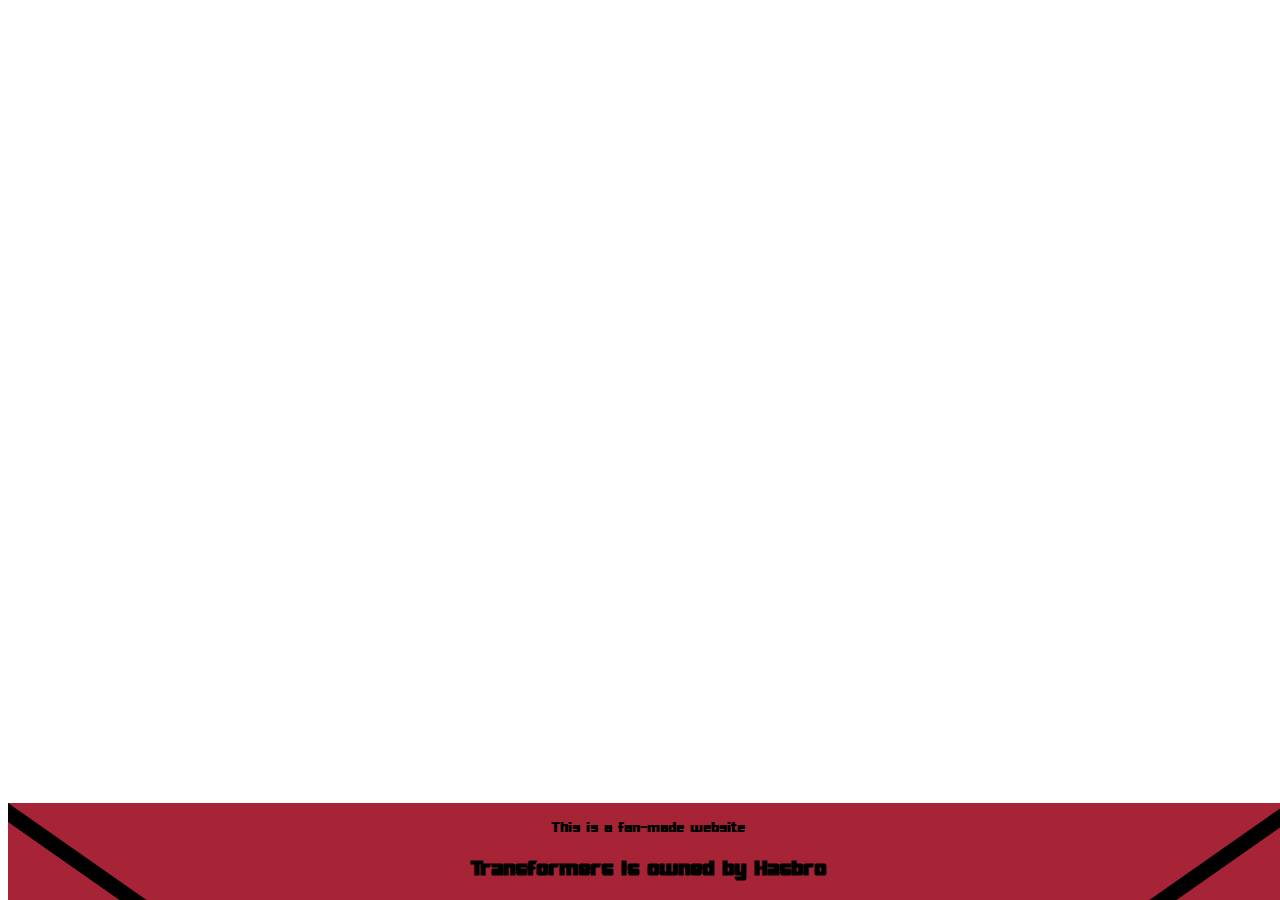
<file: Pages/footer.html>
<!DOCTYPE html>
<html lang="en">
<head>
    <meta charset="UTF-8">
    <meta name="viewport" content="width=device-width, initial-scale=1.0">
    <title>Document</title>
    <link rel="stylesheet" type="text/css" href="/CSS/footer.css">
</head>
<body>
    <footer class="tf">
        <p>This is a fan-made website</p>
        <h2>Transformers is owned by Hasbro</h2>
    </footer>
</body>
</html>
</file>
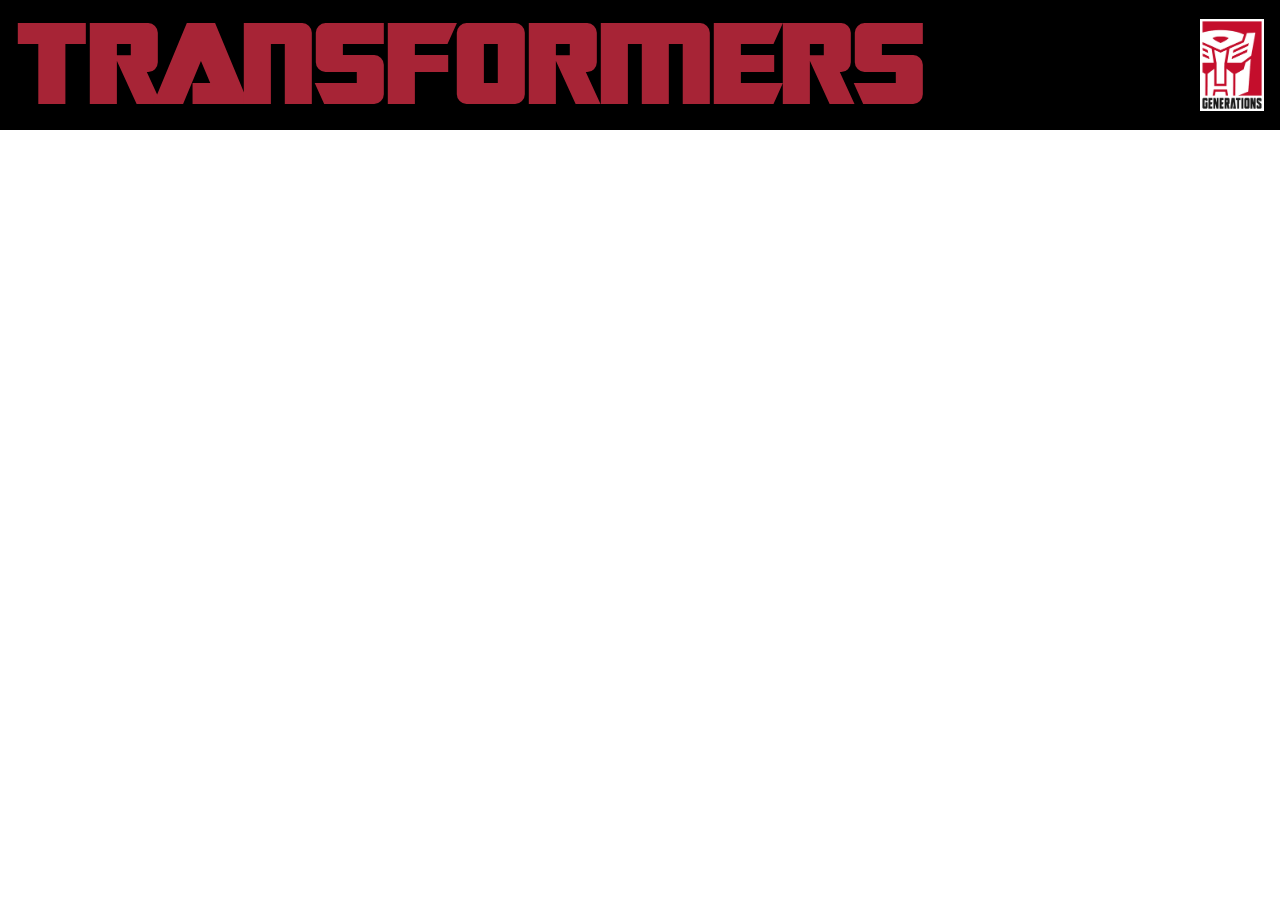
<file: Pages/header.html>
<!DOCTYPE html>
<html lang="en">
<head>
    <meta charset="UTF-8">
    <meta name="viewport" content="width=device-width, initial-scale=1.0">
    <title>Document</title>
    <link rel="stylesheet" type="text/css" href="/CSS/header.css">
</head>
<body>
    <header class="grid-container">
        <h1 name="title" class="grid-item">
            <span class="tf">TRANSFORMERS</span>
        </h1>
        <img src="/Images/160px-Generations_2015_Toyline_logo.png" alt="Transformers Generations Logo" class="grid-item">
    </header>
</body>
</html>
</file>
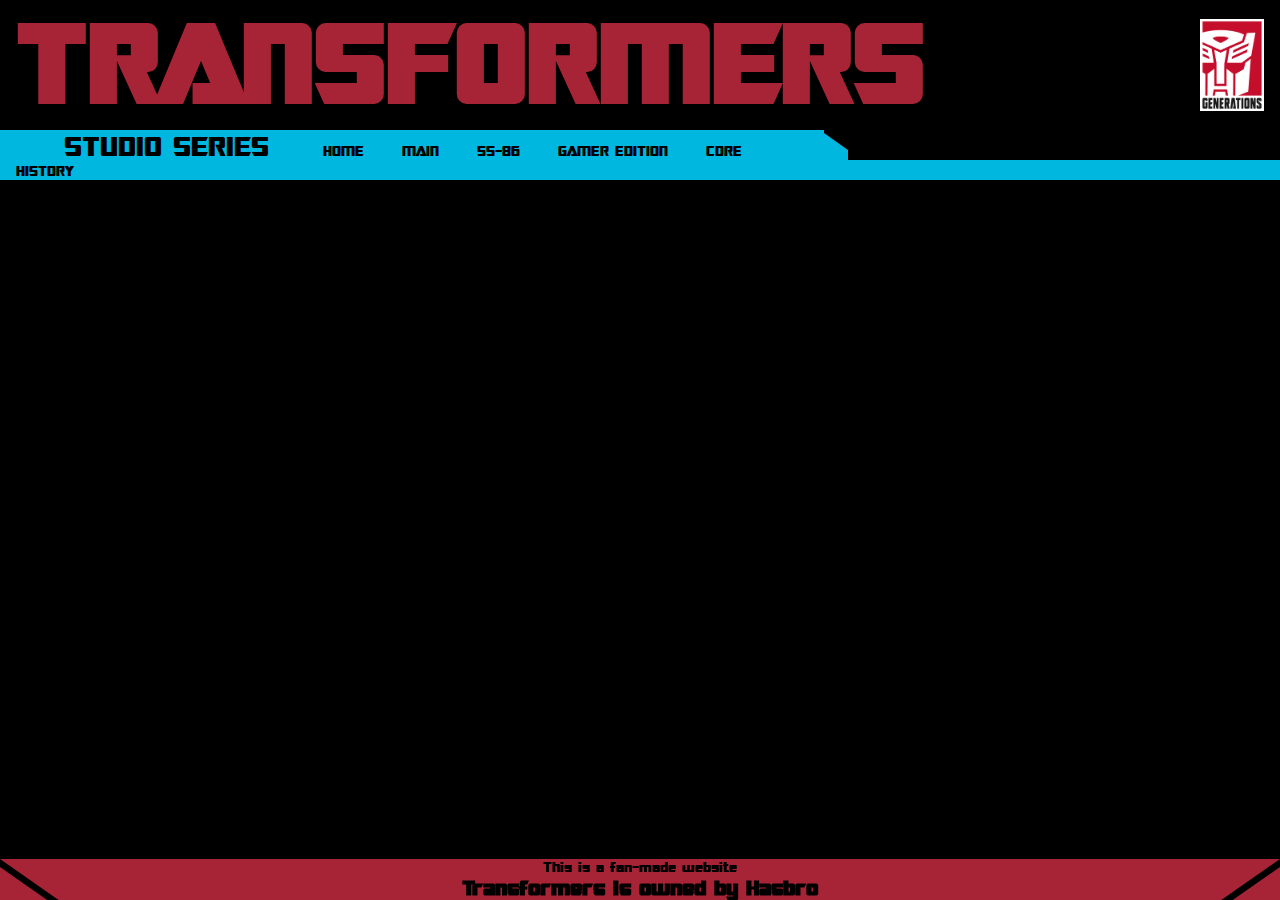
<file: Pages/history.html>
<!DOCTYPE html>
<html lang="en">
<head>
    <meta charset="UTF-8">
    <meta name="viewport" content="width=device-width, initial-scale=1.0">
    <title>Document</title>
    <link rel="stylesheet" type="text/css" href="/CSS/history.css">
</head>
<body>
    <div id="header"></div>
    <div id="navbar">
        <object type="text/html" data="navbar.html?page=index.html" style="width:100%; height:100vh;"></object>
    </div>
    
    <body>
        <p>Test</p>
    </body>

    <div id="footer"></div>

    <script src="/JS/include.js"></script>
</body>
</html>
</file>
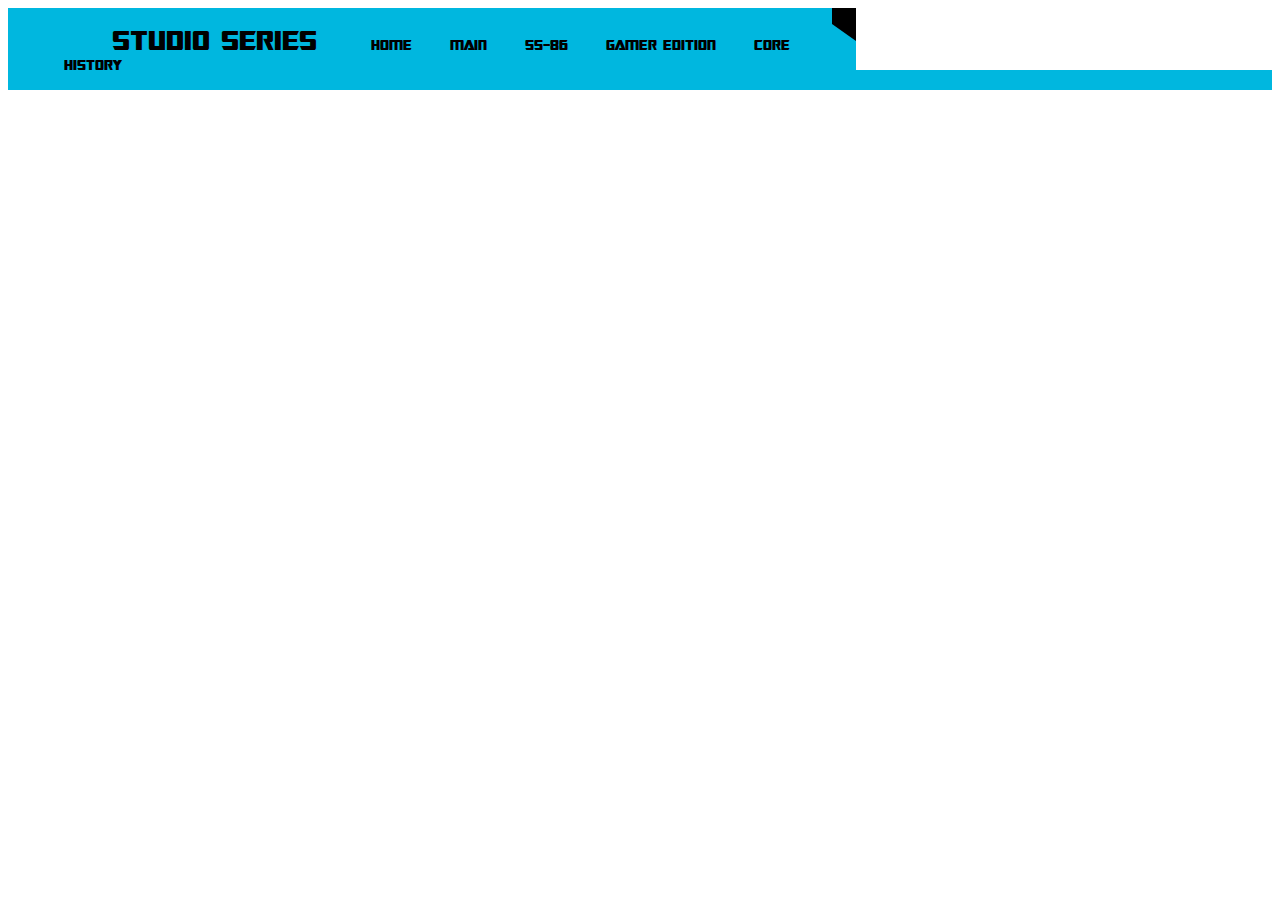
<file: Pages/navbar.html>
<!DOCTYPE html>
<html lang="en">
<head>
    <meta charset="UTF-8">
    <meta name="viewport" content="width=device-width, initial-scale=1.0">
    <title>Document</title>
    <link rel="stylesheet" type="text/css" href="/CSS/navbar.css">
</head>
<body>
    <div class="container">
        <div class="navbar">
            <ul class="tf">
                <li class="start">STUDIO SERIES</li>
                <li class="home"><a href="/index.html">HOME</a></li>
                <li><a>MAIN</a></li>
                <li><a>SS-86</a></li>
                <li><a>GAMER EDITION</a></li>
                <li><a>CORE</a></li>
                <li class="history"><a href="/Pages/history.html">HISTORY</a></li>
            </ul>
        </div>
        <div class="bar">If you found this good job</div>
    </div>
</body>
</html>
</file>
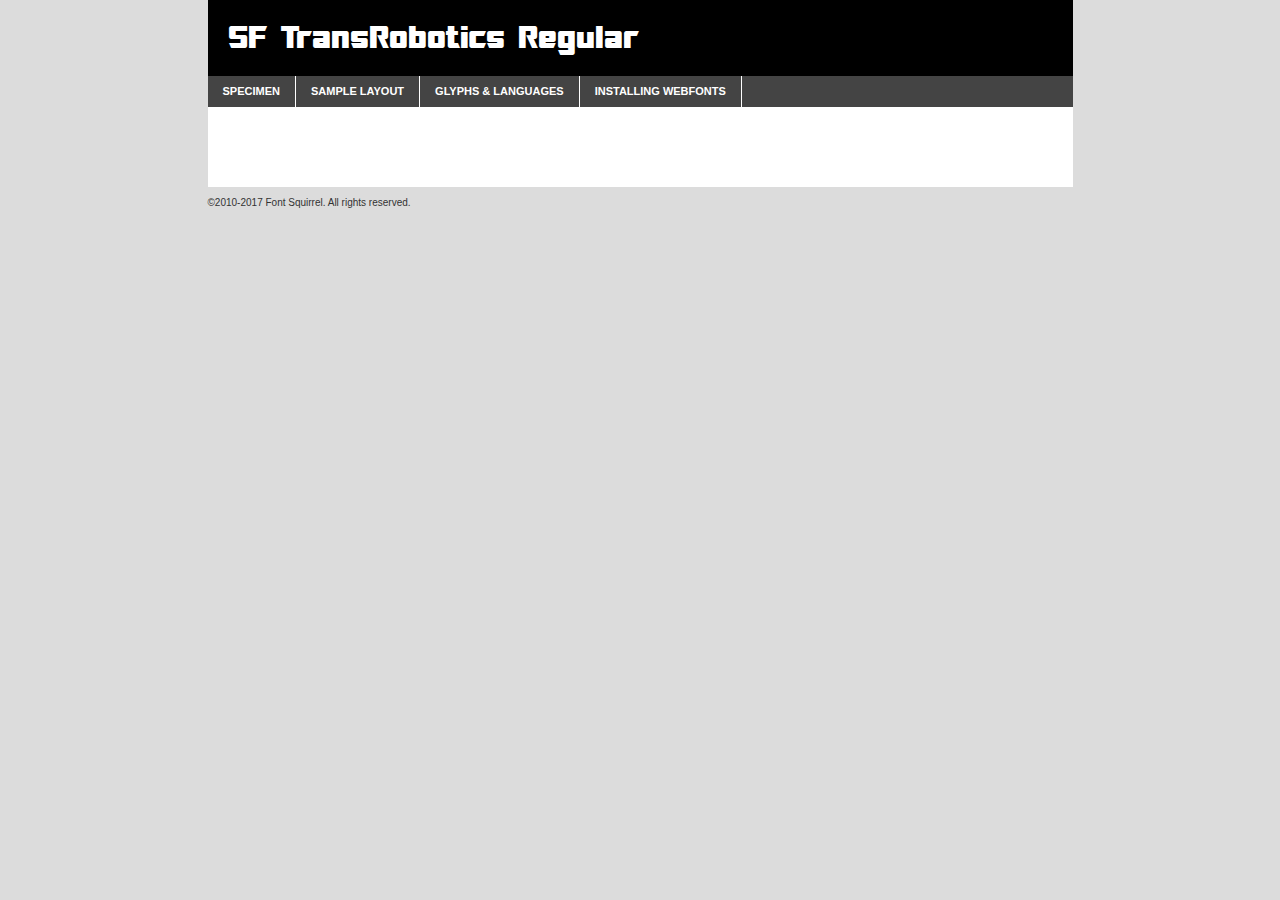
<file: Fonts/webfontkit-20240302-183716/sf_transrobotics-demo.html>
<!DOCTYPE html PUBLIC "-//W3C//DTD XHTML 1.0 Transitional//EN"
        "http://www.w3.org/TR/xhtml1/DTD/xhtml1-transitional.dtd">

<html xmlns="http://www.w3.org/1999/xhtml" xml:lang="en" lang="en">
<head>
    <meta http-equiv="Content-Type" content="text/html; charset=utf-8"/>
    <script src="http://ajax.googleapis.com/ajax/libs/jquery/1.7.2/jquery.min.js" type="text/javascript" charset="utf-8"></script>
    <script type="text/javascript">
		(function($) {
			$.fn.easyTabs = function(option) {
				var param = jQuery.extend({ fadeSpeed: 'fast', defaultContent: 1, activeClass: 'active' }, option);
				$(this).each(function() {
					var thisId = '#' + this.id;
					if ( param.defaultContent == '' )
					{
						param.defaultContent = 1;
					}
					if ( typeof param.defaultContent == 'number' )
					{
						var defaultTab = $(thisId + ' .tabs li:eq(' + (param.defaultContent - 1) + ') a').attr('href').substr(1);
					}
					else
					{
						var defaultTab = param.defaultContent;
					}
					$(thisId + ' .tabs li a').each(function() {
						var tabToHide = $(this).attr('href').substr(1);
						$('#' + tabToHide).addClass('easytabs-tab-content');
					});
					hideAll();
					changeContent(defaultTab);

					function hideAll() {$(thisId + ' .easytabs-tab-content').hide();}

					function changeContent(tabId)
					{
						hideAll();
						$(thisId + ' .tabs li').removeClass(param.activeClass);
						$(thisId + ' .tabs li a[href=#' + tabId + ']').closest('li').addClass(param.activeClass);
						if ( param.fadeSpeed != 'none' )
						{
							$(thisId + ' #' + tabId).fadeIn(param.fadeSpeed);
						}
						else
						{
							$(thisId + ' #' + tabId).show();
						}
					}

					$(thisId + ' .tabs li').click(function() {
						var tabId = $(this).find('a').attr('href').substr(1);
						changeContent(tabId);
						return false;
					});
				});
			}
		})(jQuery);
    </script>
    <link rel="stylesheet" href="specimen_files/specimen_stylesheet.css" type="text/css" charset="utf-8"/>
    <link rel="stylesheet" href="stylesheet.css" type="text/css" charset="utf-8"/>

    <style type="text/css">
        		body {
			font-family: 'sf_transroboticsregular';
        		}

            </style>

    <title>SF TransRobotics Regular Specimen</title>


    <script type="text/javascript" charset="utf-8">
		$(document).ready(function() {
			$('#container').easyTabs({ defaultContent: 1 });
		});
    </script>
</head>

<body>
<div id="container">
    <div id="header">
		SF TransRobotics Regular    </div>
    <ul class="tabs">
        <li><a href="#specimen">Specimen</a></li>
        <li><a href="#layout">Sample Layout</a></li>
		        <li><a href="#glyphs">Glyphs &amp; Languages</a></li>
        <li><a href="#installing">Installing Webfonts</a></li>

    </ul>

    <div id="main_content">


        <div id="specimen">

            <div class="section">
                <div class="grid12 firstcol">
                    <div class="huge">AaBb</div>
                </div>
            </div>

            <div class="section">
                <div class="glyph_range">A&#x200B;B&#x200b;C&#x200b;D&#x200b;E&#x200b;F&#x200b;G&#x200b;H&#x200b;I&#x200b;J&#x200b;K&#x200b;L&#x200b;M&#x200b;N&#x200b;O&#x200b;P&#x200b;Q&#x200b;R&#x200b;S&#x200b;T&#x200b;U&#x200b;V&#x200b;W&#x200b;X&#x200b;Y&#x200b;Z&#x200b;a&#x200b;b&#x200b;c&#x200b;d&#x200b;e&#x200b;f&#x200b;g&#x200b;h&#x200b;i&#x200b;j&#x200b;k&#x200b;l&#x200b;m&#x200b;n&#x200b;o&#x200b;p&#x200b;q&#x200b;r&#x200b;s&#x200b;t&#x200b;u&#x200b;v&#x200b;w&#x200b;x&#x200b;y&#x200b;z&#x200b;1&#x200b;2&#x200b;3&#x200b;4&#x200b;5&#x200b;6&#x200b;7&#x200b;8&#x200b;9&#x200b;0&#x200b;&amp;&#x200b;.&#x200b;,&#x200b;?&#x200b;!&#x200b;&#64;&#x200b;(&#x200b;)&#x200b;#&#x200b;$&#x200b;%&#x200b;*&#x200b;+&#x200b;-&#x200b;=&#x200b;:&#x200b;;</div>
            </div>
            <div class="section">
                <div class="grid12 firstcol">
                    <table class="sample_table">
                        <tr>
                            <td>10</td>
                            <td class="size10">abcdefghijklmnopqrstuvwxyzABCDEFGHIJKLMNOPQRSTUVWXYZ0123456789abcdefghijklmnopqrstuvwxyzABCDEFGHIJKLMNOPQRSTUVWXYZ0123456789abcdefghijklmnopqrstuvwxyzABCDEFGHIJKLMNOPQRSTUVWXYZ</td>
                        </tr>
                        <tr>
                            <td>11</td>
                            <td class="size11">abcdefghijklmnopqrstuvwxyzABCDEFGHIJKLMNOPQRSTUVWXYZ0123456789abcdefghijklmnopqrstuvwxyzABCDEFGHIJKLMNOPQRSTUVWXYZ0123456789abcdefghijklmnopqrstuvwxyzABCDEFGHIJKLMNOPQRSTUVWXYZ</td>
                        </tr>
                        <tr>
                            <td>12</td>
                            <td class="size12">abcdefghijklmnopqrstuvwxyzABCDEFGHIJKLMNOPQRSTUVWXYZ0123456789abcdefghijklmnopqrstuvwxyzABCDEFGHIJKLMNOPQRSTUVWXYZ0123456789abcdefghijklmnopqrstuvwxyzABCDEFGHIJKLMNOPQRSTUVWXYZ</td>
                        </tr>
                        <tr>
                            <td>13</td>
                            <td class="size13">abcdefghijklmnopqrstuvwxyzABCDEFGHIJKLMNOPQRSTUVWXYZ0123456789abcdefghijklmnopqrstuvwxyzABCDEFGHIJKLMNOPQRSTUVWXYZ0123456789abcdefghijklmnopqrstuvwxyzABCDEFGHIJKLMNOPQRSTUVWXYZ</td>
                        </tr>
                        <tr>
                            <td>14</td>
                            <td class="size14">abcdefghijklmnopqrstuvwxyzABCDEFGHIJKLMNOPQRSTUVWXYZ0123456789abcdefghijklmnopqrstuvwxyzABCDEFGHIJKLMNOPQRSTUVWXYZ0123456789abcdefghijklmnopqrstuvwxyzABCDEFGHIJKLMNOPQRSTUVWXYZ</td>
                        </tr>
                        <tr>
                            <td>16</td>
                            <td class="size16">abcdefghijklmnopqrstuvwxyzABCDEFGHIJKLMNOPQRSTUVWXYZ0123456789abcdefghijklmnopqrstuvwxyzABCDEFGHIJKLMNOPQRSTUVWXYZ</td>
                        </tr>
                        <tr>
                            <td>18</td>
                            <td class="size18">abcdefghijklmnopqrstuvwxyzABCDEFGHIJKLMNOPQRSTUVWXYZ0123456789abcdefghijklmnopqrstuvwxyzABCDEFGHIJKLMNOPQRSTUVWXYZ</td>
                        </tr>
                        <tr>
                            <td>20</td>
                            <td class="size20">abcdefghijklmnopqrstuvwxyzABCDEFGHIJKLMNOPQRSTUVWXYZ0123456789abcdefghijklmnopqrstuvwxyzABCDEFGHIJKLMNOPQRSTUVWXYZ</td>
                        </tr>
                        <tr>
                            <td>24</td>
                            <td class="size24">abcdefghijklmnopqrstuvwxyzABCDEFGHIJKLMNOPQRSTUVWXYZ0123456789abcdefghijklmnopqrstuvwxyzABCDEFGHIJKLMNOPQRSTUVWXYZ</td>
                        </tr>
                        <tr>
                            <td>30</td>
                            <td class="size30">abcdefghijklmnopqrstuvwxyzABCDEFGHIJKLMNOPQRSTUVWXYZ0123456789abcdefghijklmnopqrstuvwxyzABCDEFGHIJKLMNOPQRSTUVWXYZ</td>
                        </tr>
                        <tr>
                            <td>36</td>
                            <td class="size36">abcdefghijklmnopqrstuvwxyzABCDEFGHIJKLMNOPQRSTUVWXYZ0123456789abcdefghijklmnopqrstuvwxyzABCDEFGHIJKLMNOPQRSTUVWXYZ</td>
                        </tr>
                        <tr>
                            <td>48</td>
                            <td class="size48">abcdefghijklmnopqrstuvwxyzABCDEFGHIJKLMNOPQRSTUVWXYZ0123456789abcdefghijklmnopqrstuvwxyzABCDEFGHIJKLMNOPQRSTUVWXYZ</td>
                        </tr>
                        <tr>
                            <td>60</td>
                            <td class="size60">abcdefghijklmnopqrstuvwxyzABCDEFGHIJKLMNOPQRSTUVWXYZ0123456789abcdefghijklmnopqrstuvwxyzABCDEFGHIJKLMNOPQRSTUVWXYZ</td>
                        </tr>
                        <tr>
                            <td>72</td>
                            <td class="size72">abcdefghijklmnopqrstuvwxyzABCDEFGHIJKLMNOPQRSTUVWXYZ0123456789abcdefghijklmnopqrstuvwxyzABCDEFGHIJKLMNOPQRSTUVWXYZ</td>
                        </tr>
                        <tr>
                            <td>90</td>
                            <td class="size90">abcdefghijklmnopqrstuvwxyzABCDEFGHIJKLMNOPQRSTUVWXYZ0123456789abcdefghijklmnopqrstuvwxyzABCDEFGHIJKLMNOPQRSTUVWXYZ</td>
                        </tr>
                    </table>

                </div>

            </div>


            <div class="section" id="bodycomparison">


                <div id="xheight">
                    <div class="fontbody">&#x25FC;&#x25FC;&#x25FC;&#x25FC;&#x25FC;&#x25FC;&#x25FC;&#x25FC;&#x25FC;&#x25FC;&#x25FC;&#x25FC;&#x25FC;&#x25FC;&#x25FC;&#x25FC;&#x25FC;&#x25FC;&#x25FC;&#x25FC;&#x25FC;&#x25FC;&#x25FC;&#x25FC;&#x25FC;&#x25FC;&#x25FC;&#x25FC;&#x25FC;&#x25FC;&#x25FC;&#x25FC;&#x25FC;&#x25FC;&#x25FC;&#x25FC;&#x25FC;&#x25FC;&#x25FC;&#x25FC;&#x25FC;&#x25FC;&#x25FC;&#x25FC;&#x25FC;&#x25FC;&#x25FC;&#x25FC;&#x25FC;&#x25FC;&#x25FC;&#x25FC;&#x25FC;&#x25FC;&#x25FC;&#x25FC;&#x25FC;&#x25FC;&#x25FC;&#x25FC;&#x25FC;&#x25FC;&#x25FC;&#x25FC;&#x25FC;&#x25FC;&#x25FC;&#x25FC;&#x25FC;&#x25FC;&#x25FC;&#x25FC;&#x25FC;&#x25FC;&#x25FC;&#x25FC;&#x25FC;&#x25FC;&#x25FC;&#x25FC;&#x25FC;&#x25FC;&#x25FC;&#x25FC;&#x25FC;&#x25FC;&#x25FC;&#x25FC;&#x25FC;&#x25FC;&#x25FC;&#x25FC;&#x25FC;&#x25FC;&#x25FC;&#x25FC;&#x25FC;&#x25FC;&#x25FC;body</div>
                    <div class="arialbody">body</div>
                    <div class="verdanabody">body</div>
                    <div class="georgiabody">body</div>
                </div>
                <div class="fontbody" style="z-index:1">
                    body<span>SF TransRobotics Regular</span>
                </div>
                <div class="arialbody" style="z-index:1">
                    body<span>Arial</span>
                </div>
                <div class="verdanabody" style="z-index:1">
                    body<span>Verdana</span>
                </div>
                <div class="georgiabody" style="z-index:1">
                    body<span>Georgia</span>
                </div>


            </div>


            <div class="section psample psample_row1" id="">

                <div class="grid2 firstcol">
                    <p class="size10"><span>10.</span>Aenean lacinia bibendum nulla sed consectetur. Fusce dapibus, tellus ac cursus commodo, tortor mauris condimentum nibh, ut fermentum massa justo sit amet risus. Nullam id dolor id nibh ultricies vehicula ut id elit. Cum sociis natoque penatibus et magnis dis parturient montes, nascetur ridiculus mus. Nulla vitae elit libero, a pharetra augue.</p>

                </div>
                <div class="grid3">
                    <p class="size11"><span>11.</span>Aenean lacinia bibendum nulla sed consectetur. Fusce dapibus, tellus ac cursus commodo, tortor mauris condimentum nibh, ut fermentum massa justo sit amet risus. Nullam id dolor id nibh ultricies vehicula ut id elit. Cum sociis natoque penatibus et magnis dis parturient montes, nascetur ridiculus mus. Nulla vitae elit libero, a pharetra augue.</p>

                </div>
                <div class="grid3">
                    <p class="size12"><span>12.</span>Aenean lacinia bibendum nulla sed consectetur. Fusce dapibus, tellus ac cursus commodo, tortor mauris condimentum nibh, ut fermentum massa justo sit amet risus. Nullam id dolor id nibh ultricies vehicula ut id elit. Cum sociis natoque penatibus et magnis dis parturient montes, nascetur ridiculus mus. Nulla vitae elit libero, a pharetra augue.</p>

                </div>
                <div class="grid4">
                    <p class="size13"><span>13.</span>Aenean lacinia bibendum nulla sed consectetur. Fusce dapibus, tellus ac cursus commodo, tortor mauris condimentum nibh, ut fermentum massa justo sit amet risus. Nullam id dolor id nibh ultricies vehicula ut id elit. Cum sociis natoque penatibus et magnis dis parturient montes, nascetur ridiculus mus. Nulla vitae elit libero, a pharetra augue.</p>

                </div>
                <div class="white_blend"></div>

            </div>
            <div class="section psample psample_row2" id="">
                <div class="grid3 firstcol">
                    <p class="size14"><span>14.</span>Aenean lacinia bibendum nulla sed consectetur. Fusce dapibus, tellus ac cursus commodo, tortor mauris condimentum nibh, ut fermentum massa justo sit amet risus. Nullam id dolor id nibh ultricies vehicula ut id elit. Cum sociis natoque penatibus et magnis dis parturient montes, nascetur ridiculus mus. Nulla vitae elit libero, a pharetra augue.</p>

                </div>
                <div class="grid4">
                    <p class="size16"><span>16.</span>Aenean lacinia bibendum nulla sed consectetur. Fusce dapibus, tellus ac cursus commodo, tortor mauris condimentum nibh, ut fermentum massa justo sit amet risus. Nullam id dolor id nibh ultricies vehicula ut id elit. Cum sociis natoque penatibus et magnis dis parturient montes, nascetur ridiculus mus. Nulla vitae elit libero, a pharetra augue.</p>

                </div>
                <div class="grid5">
                    <p class="size18"><span>18.</span>Aenean lacinia bibendum nulla sed consectetur. Fusce dapibus, tellus ac cursus commodo, tortor mauris condimentum nibh, ut fermentum massa justo sit amet risus. Nullam id dolor id nibh ultricies vehicula ut id elit. Cum sociis natoque penatibus et magnis dis parturient montes, nascetur ridiculus mus. Nulla vitae elit libero, a pharetra augue.</p>

                </div>

                <div class="white_blend"></div>

            </div>

            <div class="section psample psample_row3" id="">
                <div class="grid5 firstcol">
                    <p class="size20"><span>20.</span>Aenean lacinia bibendum nulla sed consectetur. Fusce dapibus, tellus ac cursus commodo, tortor mauris condimentum nibh, ut fermentum massa justo sit amet risus. Nullam id dolor id nibh ultricies vehicula ut id elit. Cum sociis natoque penatibus et magnis dis parturient montes, nascetur ridiculus mus. Nulla vitae elit libero, a pharetra augue.</p>
                </div>
                <div class="grid7">
                    <p class="size24"><span>24.</span>Aenean lacinia bibendum nulla sed consectetur. Fusce dapibus, tellus ac cursus commodo, tortor mauris condimentum nibh, ut fermentum massa justo sit amet risus. Nullam id dolor id nibh ultricies vehicula ut id elit. Cum sociis natoque penatibus et magnis dis parturient montes, nascetur ridiculus mus. Nulla vitae elit libero, a pharetra augue.</p>
                </div>

                <div class="white_blend"></div>

            </div>

            <div class="section psample psample_row4" id="">
                <div class="grid12 firstcol">
                    <p class="size30"><span>30.</span>Aenean lacinia bibendum nulla sed consectetur. Fusce dapibus, tellus ac cursus commodo, tortor mauris condimentum nibh, ut fermentum massa justo sit amet risus. Nullam id dolor id nibh ultricies vehicula ut id elit. Cum sociis natoque penatibus et magnis dis parturient montes, nascetur ridiculus mus. Nulla vitae elit libero, a pharetra augue.</p>
                </div>
                <div class="white_blend"></div>

            </div>


            <div class="section psample psample_row1 fullreverse">
                <div class="grid2 firstcol">
                    <p class="size10"><span>10.</span>Aenean lacinia bibendum nulla sed consectetur. Fusce dapibus, tellus ac cursus commodo, tortor mauris condimentum nibh, ut fermentum massa justo sit amet risus. Nullam id dolor id nibh ultricies vehicula ut id elit. Cum sociis natoque penatibus et magnis dis parturient montes, nascetur ridiculus mus. Nulla vitae elit libero, a pharetra augue.</p>

                </div>
                <div class="grid3">
                    <p class="size11"><span>11.</span>Aenean lacinia bibendum nulla sed consectetur. Fusce dapibus, tellus ac cursus commodo, tortor mauris condimentum nibh, ut fermentum massa justo sit amet risus. Nullam id dolor id nibh ultricies vehicula ut id elit. Cum sociis natoque penatibus et magnis dis parturient montes, nascetur ridiculus mus. Nulla vitae elit libero, a pharetra augue.</p>

                </div>
                <div class="grid3">
                    <p class="size12"><span>12.</span>Aenean lacinia bibendum nulla sed consectetur. Fusce dapibus, tellus ac cursus commodo, tortor mauris condimentum nibh, ut fermentum massa justo sit amet risus. Nullam id dolor id nibh ultricies vehicula ut id elit. Cum sociis natoque penatibus et magnis dis parturient montes, nascetur ridiculus mus. Nulla vitae elit libero, a pharetra augue.</p>

                </div>
                <div class="grid4">
                    <p class="size13"><span>13.</span>Aenean lacinia bibendum nulla sed consectetur. Fusce dapibus, tellus ac cursus commodo, tortor mauris condimentum nibh, ut fermentum massa justo sit amet risus. Nullam id dolor id nibh ultricies vehicula ut id elit. Cum sociis natoque penatibus et magnis dis parturient montes, nascetur ridiculus mus. Nulla vitae elit libero, a pharetra augue.</p>

                </div>
                <div class="black_blend"></div>

            </div>

            <div class="section psample psample_row2 fullreverse">
                <div class="grid3 firstcol">
                    <p class="size14"><span>14.</span>Aenean lacinia bibendum nulla sed consectetur. Fusce dapibus, tellus ac cursus commodo, tortor mauris condimentum nibh, ut fermentum massa justo sit amet risus. Nullam id dolor id nibh ultricies vehicula ut id elit. Cum sociis natoque penatibus et magnis dis parturient montes, nascetur ridiculus mus. Nulla vitae elit libero, a pharetra augue.</p>

                </div>
                <div class="grid4">
                    <p class="size16"><span>16.</span>Aenean lacinia bibendum nulla sed consectetur. Fusce dapibus, tellus ac cursus commodo, tortor mauris condimentum nibh, ut fermentum massa justo sit amet risus. Nullam id dolor id nibh ultricies vehicula ut id elit. Cum sociis natoque penatibus et magnis dis parturient montes, nascetur ridiculus mus. Nulla vitae elit libero, a pharetra augue.</p>

                </div>
                <div class="grid5">
                    <p class="size18"><span>18.</span>Aenean lacinia bibendum nulla sed consectetur. Fusce dapibus, tellus ac cursus commodo, tortor mauris condimentum nibh, ut fermentum massa justo sit amet risus. Nullam id dolor id nibh ultricies vehicula ut id elit. Cum sociis natoque penatibus et magnis dis parturient montes, nascetur ridiculus mus. Nulla vitae elit libero, a pharetra augue.</p>

                </div>
                <div class="black_blend"></div>

            </div>

            <div class="section psample fullreverse psample_row3" id="">
                <div class="grid5 firstcol">
                    <p class="size20"><span>20.</span>Aenean lacinia bibendum nulla sed consectetur. Fusce dapibus, tellus ac cursus commodo, tortor mauris condimentum nibh, ut fermentum massa justo sit amet risus. Nullam id dolor id nibh ultricies vehicula ut id elit. Cum sociis natoque penatibus et magnis dis parturient montes, nascetur ridiculus mus. Nulla vitae elit libero, a pharetra augue.</p>
                </div>
                <div class="grid7">
                    <p class="size24"><span>24.</span>Aenean lacinia bibendum nulla sed consectetur. Fusce dapibus, tellus ac cursus commodo, tortor mauris condimentum nibh, ut fermentum massa justo sit amet risus. Nullam id dolor id nibh ultricies vehicula ut id elit. Cum sociis natoque penatibus et magnis dis parturient montes, nascetur ridiculus mus. Nulla vitae elit libero, a pharetra augue.</p>
                </div>

                <div class="black_blend"></div>

            </div>

            <div class="section psample fullreverse psample_row4" id="" style="border-bottom: 20px #000 solid;">
                <div class="grid12 firstcol">
                    <p class="size30"><span>30.</span>Aenean lacinia bibendum nulla sed consectetur. Fusce dapibus, tellus ac cursus commodo, tortor mauris condimentum nibh, ut fermentum massa justo sit amet risus. Nullam id dolor id nibh ultricies vehicula ut id elit. Cum sociis natoque penatibus et magnis dis parturient montes, nascetur ridiculus mus. Nulla vitae elit libero, a pharetra augue.</p>
                </div>
                <div class="black_blend"></div>

            </div>


        </div>

        <div id="layout">

            <div class="section">

                <div class="grid12 firstcol">
                    <h1>Lorem Ipsum Dolor</h1>
                    <h2>Etiam porta sem malesuada magna mollis euismod</h2>

                    <p class="byline">By <a href="#link">Aenean Lacinia</a></p>
                </div>
            </div>
            <div class="section">
                <div class="grid8 firstcol">
                    <p class="large">Donec sed odio dui. Morbi leo risus, porta ac consectetur ac, vestibulum at eros. Fusce dapibus, tellus ac cursus commodo, tortor mauris condimentum nibh, ut fermentum massa justo sit amet risus. </p>


                    <h3>Pellentesque ornare sem</h3>

                    <p>Maecenas sed diam eget risus varius blandit sit amet non magna. Maecenas faucibus mollis interdum. Donec ullamcorper nulla non metus auctor fringilla. Nullam id dolor id nibh ultricies vehicula ut id elit. Nullam id dolor id nibh ultricies vehicula ut id elit. </p>

                    <p>Aenean eu leo quam. Pellentesque ornare sem lacinia quam venenatis vestibulum. Lorem ipsum dolor sit amet, consectetur adipiscing elit. Cum sociis natoque penatibus et magnis dis parturient montes, nascetur ridiculus mus. </p>

                    <p>Nulla vitae elit libero, a pharetra augue. Praesent commodo cursus magna, vel scelerisque nisl consectetur et. Aenean lacinia bibendum nulla sed consectetur. </p>

                    <p>Nullam quis risus eget urna mollis ornare vel eu leo. Nullam quis risus eget urna mollis ornare vel eu leo. Maecenas sed diam eget risus varius blandit sit amet non magna. Donec ullamcorper nulla non metus auctor fringilla. </p>

                    <h3>Cras mattis consectetur</h3>

                    <p>Aenean eu leo quam. Pellentesque ornare sem lacinia quam venenatis vestibulum. Aenean lacinia bibendum nulla sed consectetur. Integer posuere erat a ante venenatis dapibus posuere velit aliquet. Cras mattis consectetur purus sit amet fermentum. </p>

                    <p>Nullam id dolor id nibh ultricies vehicula ut id elit. Nullam quis risus eget urna mollis ornare vel eu leo. Cras mattis consectetur purus sit amet fermentum.</p>
                </div>

                <div class="grid4 sidebar">

                    <div class="box reverse">
                        <p class="last">Nullam quis risus eget urna mollis ornare vel eu leo. Donec ullamcorper nulla non metus auctor fringilla. Cras mattis consectetur purus sit amet fermentum. Sed posuere consectetur est at lobortis. Lorem ipsum dolor sit amet, consectetur adipiscing elit. </p>
                    </div>

                    <p class="caption">Maecenas sed diam eget risus varius.</p>

                    <p>Vestibulum id ligula porta felis euismod semper. Integer posuere erat a ante venenatis dapibus posuere velit aliquet. Vestibulum id ligula porta felis euismod semper. Sed posuere consectetur est at lobortis. Maecenas sed diam eget risus varius blandit sit amet non magna. Fusce dapibus, tellus ac cursus commodo, tortor mauris condimentum nibh, ut fermentum massa justo sit amet risus. </p>


                    <p>Duis mollis, est non commodo luctus, nisi erat porttitor ligula, eget lacinia odio sem nec elit. Aenean lacinia bibendum nulla sed consectetur. Vivamus sagittis lacus vel augue laoreet rutrum faucibus dolor auctor. Aenean lacinia bibendum nulla sed consectetur. Nullam quis risus eget urna mollis ornare vel eu leo. </p>

                    <p>Praesent commodo cursus magna, vel scelerisque nisl consectetur et. Donec ullamcorper nulla non metus auctor fringilla. Maecenas faucibus mollis interdum. Fusce dapibus, tellus ac cursus commodo, tortor mauris condimentum nibh, ut fermentum massa justo sit amet risus. </p>

                </div>
            </div>

        </div>


		

        <div id="glyphs">
            <div class="section">
                <div class="grid12 firstcol">

                    <h1>Language Support</h1>
                    <p>The subset of SF TransRobotics Regular in this kit supports the following languages:<br/>

						Breton, Chamorro, Danish, Dutch, English, Finnish, Frisian, Galician, Italian, Malagasy, Norwegian, Spanish, Alsatian, Aragonese, Arapaho, Arrernte, Asturian, Aymara, Bislama, Cebuano, Corsican, Fijian, French_creole, Gilbertese, Greenlandic, Haitian_creole, Hiligaynon, Hmong, Hopi, Ibanag, Iloko_ilokano, Indonesian, Interglossa_glosa, Interlingua, Irish_gaelic, Lojban, Lombard, Luxembourgeois, Mohawk, Norfolk_pitcairnese, Oromo, Pangasinan, Papiamento, Piedmontese, Potawatomi, Rhaeto-romance, Romansh, Rotokas, Sami_lule, Scots_gaelic, Seychelles_creole, Shona, Somali, Southern_ndebele, Swahili, Swati_swazi, Tagalog_filipino_pilipino, Tetum, Tok_pisin, Uyghur_latinized, Volapuk, Warlpiri, Xhosa, Yapese, Zulu, Latinbasic, Ubasic, Demo                    </p>
                    <h1>Glyph Chart</h1>
                    <p>The subset of SF TransRobotics Regular in this kit includes all the glyphs listed below. Unicode entities are included above each glyph to help you insert individual characters into your layout.</p>
                    <div id="glyph_chart">

																				                                <div><p>&amp;#13;</p>&#13;</div>
																				                                <div><p>&amp;#32;</p>&#32;</div>
																				                                <div><p>&amp;#33;</p>&#33;</div>
																				                                <div><p>&amp;#34;</p>&#34;</div>
																				                                <div><p>&amp;#35;</p>&#35;</div>
																				                                <div><p>&amp;#36;</p>&#36;</div>
																				                                <div><p>&amp;#37;</p>&#37;</div>
																				                                <div><p>&amp;#38;</p>&#38;</div>
																				                                <div><p>&amp;#39;</p>&#39;</div>
																				                                <div><p>&amp;#40;</p>&#40;</div>
																				                                <div><p>&amp;#41;</p>&#41;</div>
																				                                <div><p>&amp;#42;</p>&#42;</div>
																				                                <div><p>&amp;#43;</p>&#43;</div>
																				                                <div><p>&amp;#44;</p>&#44;</div>
																				                                <div><p>&amp;#45;</p>&#45;</div>
																				                                <div><p>&amp;#46;</p>&#46;</div>
																				                                <div><p>&amp;#47;</p>&#47;</div>
																				                                <div><p>&amp;#48;</p>&#48;</div>
																				                                <div><p>&amp;#49;</p>&#49;</div>
																				                                <div><p>&amp;#50;</p>&#50;</div>
																				                                <div><p>&amp;#51;</p>&#51;</div>
																				                                <div><p>&amp;#52;</p>&#52;</div>
																				                                <div><p>&amp;#53;</p>&#53;</div>
																				                                <div><p>&amp;#54;</p>&#54;</div>
																				                                <div><p>&amp;#55;</p>&#55;</div>
																				                                <div><p>&amp;#56;</p>&#56;</div>
																				                                <div><p>&amp;#57;</p>&#57;</div>
																				                                <div><p>&amp;#58;</p>&#58;</div>
																				                                <div><p>&amp;#59;</p>&#59;</div>
																				                                <div><p>&amp;#60;</p>&#60;</div>
																				                                <div><p>&amp;#61;</p>&#61;</div>
																				                                <div><p>&amp;#62;</p>&#62;</div>
																				                                <div><p>&amp;#63;</p>&#63;</div>
																				                                <div><p>&amp;#64;</p>&#64;</div>
																				                                <div><p>&amp;#65;</p>&#65;</div>
																				                                <div><p>&amp;#66;</p>&#66;</div>
																				                                <div><p>&amp;#67;</p>&#67;</div>
																				                                <div><p>&amp;#68;</p>&#68;</div>
																				                                <div><p>&amp;#69;</p>&#69;</div>
																				                                <div><p>&amp;#70;</p>&#70;</div>
																				                                <div><p>&amp;#71;</p>&#71;</div>
																				                                <div><p>&amp;#72;</p>&#72;</div>
																				                                <div><p>&amp;#73;</p>&#73;</div>
																				                                <div><p>&amp;#74;</p>&#74;</div>
																				                                <div><p>&amp;#75;</p>&#75;</div>
																				                                <div><p>&amp;#76;</p>&#76;</div>
																				                                <div><p>&amp;#77;</p>&#77;</div>
																				                                <div><p>&amp;#78;</p>&#78;</div>
																				                                <div><p>&amp;#79;</p>&#79;</div>
																				                                <div><p>&amp;#80;</p>&#80;</div>
																				                                <div><p>&amp;#81;</p>&#81;</div>
																				                                <div><p>&amp;#82;</p>&#82;</div>
																				                                <div><p>&amp;#83;</p>&#83;</div>
																				                                <div><p>&amp;#84;</p>&#84;</div>
																				                                <div><p>&amp;#85;</p>&#85;</div>
																				                                <div><p>&amp;#86;</p>&#86;</div>
																				                                <div><p>&amp;#87;</p>&#87;</div>
																				                                <div><p>&amp;#88;</p>&#88;</div>
																				                                <div><p>&amp;#89;</p>&#89;</div>
																				                                <div><p>&amp;#90;</p>&#90;</div>
																				                                <div><p>&amp;#91;</p>&#91;</div>
																				                                <div><p>&amp;#92;</p>&#92;</div>
																				                                <div><p>&amp;#93;</p>&#93;</div>
																				                                <div><p>&amp;#94;</p>&#94;</div>
																				                                <div><p>&amp;#95;</p>&#95;</div>
																				                                <div><p>&amp;#96;</p>&#96;</div>
																				                                <div><p>&amp;#97;</p>&#97;</div>
																				                                <div><p>&amp;#98;</p>&#98;</div>
																				                                <div><p>&amp;#99;</p>&#99;</div>
																				                                <div><p>&amp;#100;</p>&#100;</div>
																				                                <div><p>&amp;#101;</p>&#101;</div>
																				                                <div><p>&amp;#102;</p>&#102;</div>
																				                                <div><p>&amp;#103;</p>&#103;</div>
																				                                <div><p>&amp;#104;</p>&#104;</div>
																				                                <div><p>&amp;#105;</p>&#105;</div>
																				                                <div><p>&amp;#106;</p>&#106;</div>
																				                                <div><p>&amp;#107;</p>&#107;</div>
																				                                <div><p>&amp;#108;</p>&#108;</div>
																				                                <div><p>&amp;#109;</p>&#109;</div>
																				                                <div><p>&amp;#110;</p>&#110;</div>
																				                                <div><p>&amp;#111;</p>&#111;</div>
																				                                <div><p>&amp;#112;</p>&#112;</div>
																				                                <div><p>&amp;#113;</p>&#113;</div>
																				                                <div><p>&amp;#114;</p>&#114;</div>
																				                                <div><p>&amp;#115;</p>&#115;</div>
																				                                <div><p>&amp;#116;</p>&#116;</div>
																				                                <div><p>&amp;#117;</p>&#117;</div>
																				                                <div><p>&amp;#118;</p>&#118;</div>
																				                                <div><p>&amp;#119;</p>&#119;</div>
																				                                <div><p>&amp;#120;</p>&#120;</div>
																				                                <div><p>&amp;#121;</p>&#121;</div>
																				                                <div><p>&amp;#122;</p>&#122;</div>
																				                                <div><p>&amp;#123;</p>&#123;</div>
																				                                <div><p>&amp;#124;</p>&#124;</div>
																				                                <div><p>&amp;#125;</p>&#125;</div>
																				                                <div><p>&amp;#126;</p>&#126;</div>
																				                                <div><p>&amp;#160;</p>&#160;</div>
																				                                <div><p>&amp;#161;</p>&#161;</div>
																				                                <div><p>&amp;#162;</p>&#162;</div>
																				                                <div><p>&amp;#165;</p>&#165;</div>
																				                                <div><p>&amp;#168;</p>&#168;</div>
																				                                <div><p>&amp;#169;</p>&#169;</div>
																				                                <div><p>&amp;#173;</p>&#173;</div>
																				                                <div><p>&amp;#174;</p>&#174;</div>
																				                                <div><p>&amp;#176;</p>&#176;</div>
																				                                <div><p>&amp;#177;</p>&#177;</div>
																				                                <div><p>&amp;#180;</p>&#180;</div>
																				                                <div><p>&amp;#182;</p>&#182;</div>
																				                                <div><p>&amp;#183;</p>&#183;</div>
																				                                <div><p>&amp;#188;</p>&#188;</div>
																				                                <div><p>&amp;#189;</p>&#189;</div>
																				                                <div><p>&amp;#190;</p>&#190;</div>
																				                                <div><p>&amp;#191;</p>&#191;</div>
																				                                <div><p>&amp;#192;</p>&#192;</div>
																				                                <div><p>&amp;#193;</p>&#193;</div>
																				                                <div><p>&amp;#194;</p>&#194;</div>
																				                                <div><p>&amp;#195;</p>&#195;</div>
																				                                <div><p>&amp;#196;</p>&#196;</div>
																				                                <div><p>&amp;#197;</p>&#197;</div>
																				                                <div><p>&amp;#198;</p>&#198;</div>
																				                                <div><p>&amp;#200;</p>&#200;</div>
																				                                <div><p>&amp;#201;</p>&#201;</div>
																				                                <div><p>&amp;#202;</p>&#202;</div>
																				                                <div><p>&amp;#203;</p>&#203;</div>
																				                                <div><p>&amp;#204;</p>&#204;</div>
																				                                <div><p>&amp;#205;</p>&#205;</div>
																				                                <div><p>&amp;#206;</p>&#206;</div>
																				                                <div><p>&amp;#207;</p>&#207;</div>
																				                                <div><p>&amp;#209;</p>&#209;</div>
																				                                <div><p>&amp;#210;</p>&#210;</div>
																				                                <div><p>&amp;#211;</p>&#211;</div>
																				                                <div><p>&amp;#212;</p>&#212;</div>
																				                                <div><p>&amp;#213;</p>&#213;</div>
																				                                <div><p>&amp;#214;</p>&#214;</div>
																				                                <div><p>&amp;#215;</p>&#215;</div>
																				                                <div><p>&amp;#216;</p>&#216;</div>
																				                                <div><p>&amp;#217;</p>&#217;</div>
																				                                <div><p>&amp;#218;</p>&#218;</div>
																				                                <div><p>&amp;#219;</p>&#219;</div>
																				                                <div><p>&amp;#220;</p>&#220;</div>
																				                                <div><p>&amp;#221;</p>&#221;</div>
																				                                <div><p>&amp;#224;</p>&#224;</div>
																				                                <div><p>&amp;#225;</p>&#225;</div>
																				                                <div><p>&amp;#226;</p>&#226;</div>
																				                                <div><p>&amp;#227;</p>&#227;</div>
																				                                <div><p>&amp;#228;</p>&#228;</div>
																				                                <div><p>&amp;#229;</p>&#229;</div>
																				                                <div><p>&amp;#230;</p>&#230;</div>
																				                                <div><p>&amp;#232;</p>&#232;</div>
																				                                <div><p>&amp;#233;</p>&#233;</div>
																				                                <div><p>&amp;#234;</p>&#234;</div>
																				                                <div><p>&amp;#235;</p>&#235;</div>
																				                                <div><p>&amp;#236;</p>&#236;</div>
																				                                <div><p>&amp;#237;</p>&#237;</div>
																				                                <div><p>&amp;#238;</p>&#238;</div>
																				                                <div><p>&amp;#239;</p>&#239;</div>
																				                                <div><p>&amp;#241;</p>&#241;</div>
																				                                <div><p>&amp;#242;</p>&#242;</div>
																				                                <div><p>&amp;#243;</p>&#243;</div>
																				                                <div><p>&amp;#244;</p>&#244;</div>
																				                                <div><p>&amp;#245;</p>&#245;</div>
																				                                <div><p>&amp;#246;</p>&#246;</div>
																				                                <div><p>&amp;#247;</p>&#247;</div>
																				                                <div><p>&amp;#248;</p>&#248;</div>
																				                                <div><p>&amp;#249;</p>&#249;</div>
																				                                <div><p>&amp;#250;</p>&#250;</div>
																				                                <div><p>&amp;#251;</p>&#251;</div>
																				                                <div><p>&amp;#252;</p>&#252;</div>
																				                                <div><p>&amp;#253;</p>&#253;</div>
																				                                <div><p>&amp;#255;</p>&#255;</div>
																				                                <div><p>&amp;#338;</p>&#338;</div>
																				                                <div><p>&amp;#339;</p>&#339;</div>
																				                                <div><p>&amp;#376;</p>&#376;</div>
																				                                <div><p>&amp;#710;</p>&#710;</div>
																				                                <div><p>&amp;#732;</p>&#732;</div>
																				                                <div><p>&amp;#8192;</p>&#8192;</div>
																				                                <div><p>&amp;#8193;</p>&#8193;</div>
																				                                <div><p>&amp;#8194;</p>&#8194;</div>
																				                                <div><p>&amp;#8195;</p>&#8195;</div>
																				                                <div><p>&amp;#8196;</p>&#8196;</div>
																				                                <div><p>&amp;#8197;</p>&#8197;</div>
																				                                <div><p>&amp;#8198;</p>&#8198;</div>
																				                                <div><p>&amp;#8199;</p>&#8199;</div>
																				                                <div><p>&amp;#8200;</p>&#8200;</div>
																				                                <div><p>&amp;#8201;</p>&#8201;</div>
																				                                <div><p>&amp;#8202;</p>&#8202;</div>
																				                                <div><p>&amp;#8208;</p>&#8208;</div>
																				                                <div><p>&amp;#8209;</p>&#8209;</div>
																				                                <div><p>&amp;#8210;</p>&#8210;</div>
																				                                <div><p>&amp;#8211;</p>&#8211;</div>
																				                                <div><p>&amp;#8212;</p>&#8212;</div>
																				                                <div><p>&amp;#8216;</p>&#8216;</div>
																				                                <div><p>&amp;#8217;</p>&#8217;</div>
																				                                <div><p>&amp;#8218;</p>&#8218;</div>
																				                                <div><p>&amp;#8220;</p>&#8220;</div>
																				                                <div><p>&amp;#8221;</p>&#8221;</div>
																				                                <div><p>&amp;#8222;</p>&#8222;</div>
																				                                <div><p>&amp;#8226;</p>&#8226;</div>
																				                                <div><p>&amp;#8230;</p>&#8230;</div>
																				                                <div><p>&amp;#8239;</p>&#8239;</div>
																				                                <div><p>&amp;#8287;</p>&#8287;</div>
																				                                <div><p>&amp;#8482;</p>&#8482;</div>
																				                                <div><p>&amp;#9724;</p>&#9724;</div>
																																													                    </div>
                </div>


            </div>
        </div>


        <div id="specs">

        </div>

        <div id="installing">
            <div class="section">
                <div class="grid7 firstcol">
                    <h1>Installing Webfonts</h1>

                    <p>Webfonts are supported by all major browser platforms but not all in the same way. There are currently four different font formats that must be included in order to target all browsers. This includes TTF, WOFF, EOT and SVG.</p>

                    <h2>1. Upload your webfonts</h2>
                    <p>You must upload your webfont kit to your website. They should be in or near the same directory as your CSS files.</p>

                    <h2>2. Include the webfont stylesheet</h2>
                    <p>A special CSS @font-face declaration helps the various browsers select the appropriate font it needs without causing you a bunch of headaches. Learn more about this syntax by reading the <a href="https://www.fontspring.com/blog/further-hardening-of-the-bulletproof-syntax">Fontspring blog post</a> about it. The code for it is as follows:</p>


                    <code>
                        @font-face{
                        font-family: 'MyWebFont';
                        src: url('WebFont.eot');
                        src: url('WebFont.eot?#iefix') format('embedded-opentype'),
                        url('WebFont.woff') format('woff'),
                        url('WebFont.ttf') format('truetype'),
                        url('WebFont.svg#webfont') format('svg');
                        }
                    </code>

                    <p>We've already gone ahead and generated the code for you. All you have to do is link to the stylesheet in your HTML, like this:</p>
                    <code>&lt;link rel=&quot;stylesheet&quot; href=&quot;stylesheet.css&quot; type=&quot;text/css&quot; charset=&quot;utf-8&quot; /&gt;</code>

                    <h2>3. Modify your own stylesheet</h2>
                    <p>To take advantage of your new fonts, you must tell your stylesheet to use them. Look at the original @font-face declaration above and find the property called "font-family." The name linked there will be what you use to reference the font. Prepend that webfont name to the font stack in the "font-family" property, inside the selector you want to change. For example:</p>
                    <code>p { font-family: 'WebFont', Arial, sans-serif; }</code>

                    <h2>4. Test</h2>
                    <p>Getting webfonts to work cross-browser <em>can</em> be tricky. Use the information in the sidebar to help you if you find that fonts aren't loading in a particular browser.</p>
                </div>

                <div class="grid5 sidebar">
                    <div class="box">
                        <h2>Troubleshooting<br/>Font-Face Problems</h2>
                        <p>Having trouble getting your webfonts to load in your new website? Here are some tips to sort out what might be the problem.</p>

                        <h3>Fonts not showing in any browser</h3>

                        <p>This sounds like you need to work on the plumbing. You either did not upload the fonts to the correct directory, or you did not link the fonts properly in the CSS. If you've confirmed that all this is correct and you still have a problem, take a look at your .htaccess file and see if requests are getting intercepted.</p>

                        <h3>Fonts not loading in iPhone or iPad</h3>

                        <p>The most common problem here is that you are serving the fonts from an IIS server. IIS refuses to serve files that have unknown MIME types. If that is the case, you must set the MIME type for SVG to "image/svg+xml" in the server settings. Follow these instructions from Microsoft if you need help.</p>

                        <h3>Fonts not loading in Firefox</h3>

                        <p>The primary reason for this failure? You are still using a version Firefox older than 3.5. So upgrade already! If that isn't it, then you are very likely serving fonts from a different domain. Firefox requires that all font assets be served from the same domain. Lastly it is possible that you need to add WOFF to your list of MIME types (if you are serving via IIS.)</p>

                        <h3>Fonts not loading in IE</h3>

                        <p>Are you looking at Internet Explorer on an actual Windows machine or are you cheating by using a service like Adobe BrowserLab? Many of these screenshot services do not render @font-face for IE. Best to test it on a real machine.</p>

                        <h3>Fonts not loading in IE9</h3>

                        <p>IE9, like Firefox, requires that fonts be served from the same domain as the website. Make sure that is the case.</p>
                    </div>
                </div>
            </div>

        </div>

    </div>
    <div id="footer">
        <p>&copy;2010-2017 Font Squirrel. All rights reserved.</p>
    </div>
</div>
</body>
</html>
</file>
<file: CSS/footer.css>
* {
    box-sizing: border-box;
}

footer {
    position: fixed;
    bottom: 0; 
    width: 100%;
    background-color: #A72436;
    color: black;
    text-align: center;
}

footer::before {
    content: '';
    position: absolute;
    top: 0;
    right: 0;
    width: 100%; /* Adjust as needed to control the angle */
    height: 20%;
    background-color: black; /* Transparent background */
    transform-origin: bottom left;
    transform: skewY(35deg); /* Adjust the angle */
}

footer::after {
    content: '';
    position: absolute;
    top: 0;
    right: 0;
    width: 20%; /* Adjust as needed to control the angle */
    height: 20%;
    background-color: black; /* Transparent background */
    transform-origin: top right; /* Set the origin to the top right */
    transform: skewY(-35deg); /* Adjust the angle */
}

@font-face {
    font-family: 'CustomFont';
    src: url('/Fonts/webfontkit-20240302-183716/sf_transrobotics-webfont.woff2') format('woff2'),
         url('/Fonts/webfontkit-20240302-183716/sf_transrobotics-webfont.woff') format('woff');
}

.tf {
    font-family: 'CustomFont', Arial, sans-serif;
}
</file>
<file: CSS/header.css>
* {
    margin: 0;
    padding: 0;
    box-sizing: border-box;
    z-index: 1;
}

@font-face {
    font-family: 'CustomFont';
    src: url('/Fonts/webfontkit-20240302-183716/sf_transrobotics-webfont.woff2') format('woff2'),
         url('/Fonts/webfontkit-20240302-183716/sf_transrobotics-webfont.woff') format('woff');
}

/* Main Header Text CSS*/
header {
    background-color: black;
    width: 100%;
    display: flex;
    align-items: center;
    justify-content: space-between;
}

h1 span:first-child {
    padding-left: 1rem;
    color: #A72436;
    font-size: 8rem;
}

/* Image CSS */
img {
    width: 5rem;
    height: auto;
    padding-right: 1rem;
}

/* Classes */
.tf {
    font-family: 'CustomFont', Arial, sans-serif;
}
</file>
<file: CSS/history.css>
/* Styles for the whole document */
body {
    background-color: black;
}

/* styles for the headers h1 */
h1 span:first-child {
    color: #A72436;
}

h1 span:last-child {
    color: #00B7DF;
}
</file>
<file: CSS/navbar.css>
@font-face {
    font-family: 'CustomFont';
    src: url('/Fonts/webfontkit-20240302-183716/sf_transrobotics-webfont.woff2') format('woff2'),
         url('/Fonts/webfontkit-20240302-183716/sf_transrobotics-webfont.woff') format('woff');
}

.tf {
    font-family: 'CustomFont', Arial, sans-serif;
}

.container {
    display: flex;
    /* align-items: center; */
    align-items: flex-end;
}


.navbar {
    background-color: #00B7DF;
    flex: 0 0 53em;
    position: relative;
    overflow: hidden;
}

.navbar::after {
    content: '';
    position: absolute;
    top: 0;
    right: 0;
    width: 2.85%;
    height: 40%;
    background-color: black;
    transform-origin: top right;
    transform: skewY(35deg);
}


.bar {
    background-color: #00B7DF;
    color: #00B7DF;
    height: 20px;
    width: 70em;
}

ul {
    list-style-type: none;
    /* background-color: #00B7DF; */
    text-decoration: none;
    position: relative;
    overflow: hidden;
}

ul li {
    padding-left: 1em;
    padding-right: 1em;
    color: black;
    display: inline;
}

ul li a, a:visited {
    text-decoration: none;
    color: black;
}

ul li a:hover {
    color: #A72436;
}

.start {
    padding-left: 2em;
    font-size: 2em;
    color: black;
}
</file>
<file: Fonts/webfontkit-20240302-183716/stylesheet.css>
/*! Generated by Font Squirrel (https://www.fontsquirrel.com) on March 2, 2024 */



@font-face {
    font-family: 'sf_transroboticsregular';
    src: url('sf_transrobotics-webfont.woff2') format('woff2'),
         url('sf_transrobotics-webfont.woff') format('woff');
    font-weight: normal;
    font-style: normal;

}
</file>
<file: Fonts/webfontkit-20240302-183716/specimen_files/specimen_stylesheet.css>
@import url('grid_12-825-55-15.css');

/*  
	CSS Reset by Eric Meyer - Released under Public Domain
    http://meyerweb.com/eric/tools/css/reset/
*/
html, body, div, span, applet, object, iframe,
h1, h2, h3, h4, h5, h6, p, blockquote, pre,
a, abbr, acronym, address, big, cite, code,
del, dfn, em, font, img, ins, kbd, q, s, samp,
small, strike, strong, sub, sup, tt, var,
b, u, i, center, dl, dt, dd, ol, ul, li,
fieldset, form, label, legend, table,
caption, tbody, tfoot, thead, tr, th, td {
	margin:         0;
	padding:        0;
	border:         0;
	outline:        0;
	font-size:      100%;
	vertical-align: baseline;
	background:     transparent;
}

body {
	line-height: 1;
}

ol, ul {
	list-style: none;
}

blockquote, q {
	quotes: none;
}

blockquote:before, blockquote:after,
q:before, q:after {
	content: '';
	content: none;
}

:focus {
	outline: 0;
}

ins {
	text-decoration: none;
}

del {
	text-decoration: line-through;
}

table {
	border-collapse: collapse;
	border-spacing:  0;
}


body {
	color:            #000;
	background-color: #dcdcdc;
}

a {
	text-decoration: none;
	color:           #1883ba;
}

h1 {
	font-size:     32px;
	font-weight:   normal;
	font-style:    normal;
	margin-bottom: 18px;
}

h2 {
	font-size: 18px;
}

#container {
	width:  865px;
	margin: 0px auto;
}


#header {
	padding:          20px;
	font-size:        36px;
	background-color: #000;
	color:            #fff;
}

#header span {
	color: #666;
}

#main_content {
	background-color: #fff;
	padding:          60px 20px 20px;
}


#footer p {
	margin:         0;
	padding-top:    10px;
	padding-bottom: 50px;
	color:          #333;
	font:           10px Arial, sans-serif;
}

.tabs {
	width:            100%;
	height:           31px;
	background-color: #444;
}

.tabs li {
	float:            left;
	margin:           0;
	overflow:         hidden;
	background-color: #444;
}

.tabs li a {
	display:         block;
	color:           #fff;
	text-decoration: none;
	font:            bold 11px/11px 'Arial';
	text-transform:  uppercase;
	padding:         10px 15px;
	border-right:    1px solid #fff;
}

.tabs li a:hover {
	background-color: #00b3ff;

}

.tabs li.active a {
	color:            #000;
	background-color: #fff;
}


div.huge {

	font-size:      300px;
	line-height:    1em;
	padding:        0;
	letter-spacing: -.02em;
	overflow:       hidden;
}

div.glyph_range {
	font-size:   72px;
	line-height: 1.1em;
}

.size10 {
	font-size: 10px;
}

.size11 {
	font-size: 11px;
}

.size12 {
	font-size: 12px;
}

.size13 {
	font-size: 13px;
}

.size14 {
	font-size: 14px;
}

.size16 {
	font-size: 16px;
}

.size18 {
	font-size: 18px;
}

.size20 {
	font-size: 20px;
}

.size24 {
	font-size: 24px;
}

.size30 {
	font-size: 30px;
}

.size36 {
	font-size: 36px;
}

.size48 {
	font-size: 48px;
}

.size60 {
	font-size: 60px;
}

.size72 {
	font-size: 72px;
}

.size90 {
	font-size: 90px;
}


.psample_row1 {
	height: 120px;
}

.psample_row1 {
	height: 120px;
}

.psample_row2 {
	height: 160px;
}

.psample_row3 {
	height: 160px;
}

.psample_row4 {
	height: 160px;
}

.psample {
	overflow: hidden;
	position: relative;
}

.psample p {
	line-height: 1.3em;
	display:     block;
	overflow:    hidden;
	margin:      0;
}

.psample span {
	margin-right: .5em;
}

.white_blend {
	width:            100%;
	height:           61px;
	background-image: url([data-uri]);
	position:         absolute;
	bottom:           0;
}

.black_blend {
	width:            100%;
	height:           61px;
	background-image: url([data-uri]);
	position:         absolute;
	bottom:           0;
}

.fullreverse {
	background:    #000 !important;
	color:         #fff !important;
	margin-left:   -20px;
	padding-left:  20px;
	margin-right:  -20px;
	padding-right: 20px;
	padding:       20px;
	margin-bottom: 0;
}


.sample_table td {
	padding-top:    3px;
	padding-bottom: 5px;
	padding-left:   5px;
	vertical-align: middle;
	line-height:    1.2em;
}

.sample_table td:first-child {
	background-color: #eee;
	text-align:       right;
	padding-right:    5px;
	padding-left:     0;
	padding:          5px;
	font:             11px/12px 'Courier New', Courier, mono;
}

code {
	white-space:      pre;
	background-color: #eee;
	display:          block;
	padding:          10px;
	margin-bottom:    18px;
	overflow:         auto;
}


.bottom, .last {
	margin-bottom:  0 !important;
	padding-bottom: 0 !important;
}

.box {
	padding:       18px;
	margin-bottom: 18px;
	background:    #eee;
}

.reverse, .reversed {
	background: #000 !important;
	color:      #fff !important;
	border:     none !important;
}

#bodycomparison {
	position:    relative;
	overflow:    hidden;
	font-size:   72px;
	height:      90px;
	white-space: nowrap;
}

#bodycomparison div {
	font-size:   72px;
	line-height: 90px;
	display:     inline;
	margin:      0 15px 0 0;
	padding:     0;
}

#bodycomparison div span {
	font:     10px Arial;
	position: absolute;
	left:     0;
}

#xheight {
	float:       none;
	position:    absolute;
	color:       #d9f3ff;
	font-size:   72px;
	line-height: 90px;
}

.fontbody {
	position: relative;
}

.arialbody {
	font-family: Arial;
	position:    relative;
}

.verdanabody {
	font-family: Verdana;
	position:    relative;
}

.georgiabody {
	font-family: Georgia;
	position:    relative;
}

/* @group Layout page
 */

#layout h1 {
	font-size:   36px;
	line-height: 42px;
	font-weight: normal;
	font-style:  normal;
}

#layout h2 {
	font-size:   24px;
	line-height: 23px;
	font-weight: normal;
	font-style:  normal;
}

#layout h3 {
	font-size:   22px;
	line-height: 1.4em;
	margin-top:  1em;
	font-weight: normal;
	font-style:  normal;
}


#layout p.byline {
	font-size:     12px;
	margin-top:    18px;
	line-height:   12px;
	margin-bottom: 0;
}

#layout p {
	font-size:     14px;
	line-height:   21px;
	margin-bottom: .5em;
}

#layout p.large {
	font-size:   18px;
	line-height: 26px;
}

#layout .sidebar p {
	font-size:   12px;
	line-height: 1.4em;
}

#layout p.caption {
	font-size:     10px;
	margin-top:    -16px;
	margin-bottom: 18px;
}

/* @end */

/* @group Glyphs */

#glyph_chart div {
	background-color: #d9f3ff;
	color:            black;
	float:            left;
	font-size:        36px;
	height:           1.2em;
	line-height:      1.2em;
	margin-bottom:    1px;
	margin-right:     1px;
	text-align:       center;
	width:            1.2em;
	position:         relative;
	padding:          .6em .2em .2em;
}

#glyph_chart div p {
	position:         absolute;
	left:             0;
	top:              0;
	display:          block;
	text-align:       center;
	font:             bold 9px Arial, sans-serif;
	background-color: #3a768f;
	width:            100%;
	color:            #fff;
	padding:          2px 0;
}


#glyphs h1 {
	font-family: Arial, sans-serif;
}

/* @end */

/* @group Installing */

#installing {
	font: 13px Arial, sans-serif;
}

#installing p,
#glyphs p {
	line-height:   1.2em;
	margin-bottom: 18px;
	font:          13px Arial, sans-serif;
}


#installing h3 {
	font-size:  15px;
	margin-top: 18px;
}

/* @end */

#rendering h1 {
	font-family: Arial, sans-serif;
}

.render_table td {
	font:           11px 'Courier New', Courier, mono;
	vertical-align: middle;
}
</file>
